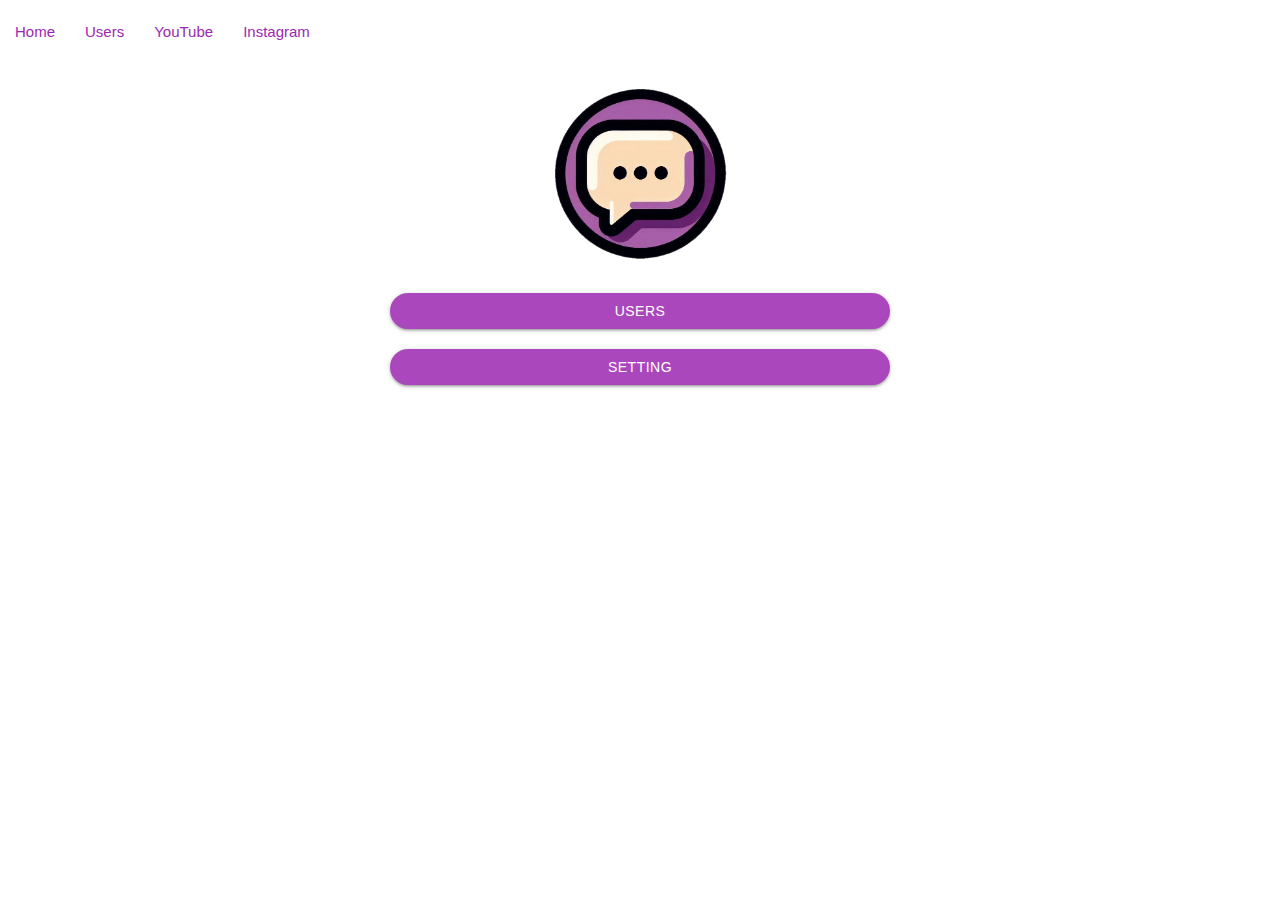
<file: index.html>
<!DOCTYPE html>
<html lang="en">
<head>
    <meta charset="UTF-8">
    <meta name="viewport" content="width=device-width, initial-scale=1.0">
    <title>front end project</title>
    <link rel="stylesheet" href="/assets/materialize/css/materialize.min.css">
    <link href="https://fonts.googleapis.com/icon?family=Material+Icons" rel="stylesheet">
    <link rel="stylesheet" href="/assets/css/style.css">
</head>
<body>
  
<!-- navbar section ----- start -->
    <nav class="white z-depth-0">
        <div class="nav-wrapper">
          <a href="#!" class="purple-text lighten-1 hide-on-large-only">Home</a>
          <a href="#" data-target="mobile-demo" class="sidenav-trigger purple-text lighten-2"><i class="material-icons">menu</i></a>
          <ul class="hide-on-med-and-down">
            <li><a href="/" class="purple-text lighten-1">Home</a></li>
            <li><a href="users.html" class="purple-text lighten-1">Users</a></li>
            <li><a href="https://www.youtube.com/channel/UCqECaJ8Gagnn7YCbPEzWH6g" class="purple-text lighten-1">YouTube</a></li>
            <li><a href="https://www.instagram.com/taylorswift/" class="purple-text lighten-1">Instagram</a></li>
          </ul>
        </div>
      </nav>
  <!-- sidenav -->
      <ul class="sidenav" id="mobile-demo">
        <li><div class="user-view">
          <div class="background">
            <img src="/assets/images/realistic-neon-lights-background.avif" class="w-full">
          </div>
          <a><img class="circle" src="/assets/images/woman-profile-account-picture.avif"></a>
          <a><span class="white-text name">Name</span></a>
          <a><span class="white-text email">example@email.com</span></a>
        </div></li>
        <li><a href="#"><i class="material-icons">link</i>YouTube channel</a></li>
        <li><a href="#"><i class="material-icons">link</i>Instagram</a></li>
        <li><div class="divider"></div></li>
        <li><a class="subheader">pages</a></li>
        <li><a class="waves-effect" href="/">Home</a></li>
        <li><a class="waves-effect" href="/users.html">Users</a></li>
      </ul>

<!-- navbar section ----- end -->
      
<!-- home section ----- start -->
      <section class="flex-c-m flex-col size-full p-r-20 p-l-20">
        <img src="/assets/images/message-icon.png" class="w-full max-w-200 m-b-10 m-t-10">
        <a href="/users.html" class="waves-effect waves-light btn purple lighten-1 border-radios-5rem max-w-500 w-full m-t-10 m-b-10">users</a>
        <a class="waves-effect waves-light btn purple lighten-1 border-radios-5rem max-w-500 w-full m-t-10 m-b-10">setting</a>
      </section>
<!-- home section ----- end -->

    <script src="/assets/materialize/js/materialize.min.js"></script>
    <script src="/assets/js/script.js"></script>
</body>
</html>
</file>
<file: assets/css/style.css>
@media(min-width: 600px){

    #top-actions-section{
        display: flex !important;
        align-items: center !important;
    }
}

table.highlight > tbody > tr:hover {
    background-color: #7b1fa21a;
  }

.user-list-item.active .user-list-arrow-icon{
    transition: all ease 300ms;
}

.user-list-item.active .user-list-arrow-icon{
    transform: rotate(270deg);
}

.user-list-item.active, .user-list-item.active .collapsible-header{
    background-color: rgb(233, 233, 233);
}

.container{
    width: 100% !important;
}

/* width */

.w-full{
    width: 100% !important;
}

.size-full{
    width: 100%;
    height: 100%;
}

.max-w-200{
    max-width: 200px;
}

.max-w-500{
    max-width: 500px;
}

.max-w-50{
    max-width: 50px;
}

/* padding */

.p-all-5{
    padding: 5px;
}

.p-r-20{
    padding-right: 20px;
}

.p-r-9{
    padding-right: 9px;
}

.p-r-5{
    padding-right: 5px;
}

.p-l-20{
    padding-left: 20px;
}

.p-l-9{
    padding-left: 9px;
}

.p-l-10{
    padding-left: 10px;
}

.p-l-5{
    padding-left: 5px;
}

.p-t-20{
    padding-top: 20px;
}

.p-t-15{
    padding-top: 15px;
}

.p-t-100{
    padding-top: 100px;
}

.p-t-1{
    padding-top: 1px;
}

.p-b-10{
    padding-bottom: 10px;
}

.p-b-3{
    padding-bottom: 3px;
}

/* margin */

.m-t-10{
    margin-top: 10px;
}

.m-b-0{
    margin-bottom: 0px;
}

.m-b-10{
    margin-bottom: 10px;
}

.m-r-5{
    margin-right: 5px;
}

.m-l-5{
    margin-left: 5px;
}

/* border */

.border-radios-5rem{
    border-radius: 5rem;
}

.no-border{
    border: unset !important;
}

.rounded-top-30{
    border-radius: 30px 30px 0px 0px;
}

/* flexbox */

.flex-l{
    display: -webkit-box;
    display: -webkit-flex;
    display: -moz-box;
    display: -ms-flexbox;
    display: flex;
    justify-content: flex-start;
}

.flex-l-m{
    display: -webkit-box;
    display: -webkit-flex;
    display: -moz-box;
    display: -ms-flexbox;
    display: flex !important;
    justify-content: flex-start; 
    align-items: center;
}

.flex-c-m{
    display: -webkit-box;
    display: -webkit-flex;
    display: -moz-box;
    display: -ms-flexbox;
    display: flex;
    justify-content: center;
    -ms-align-items: center;
    align-items: center;
}

.flex-col{
    flex-direction: column;
}

.flex-sb-m{
    display: -webkit-box;
    display: -webkit-flex;
    display: -moz-box;
    display: -ms-flexbox;
    display: flex;
    justify-content: space-between;
    align-items: center;
}

.center-align{
    align-items: center;
}

/* shadow */

.filter-shadow{
    filter: drop-shadow(2px 4px 6px black);
}

/* postion */

.pos-relative{
    position: relative;
}
.pos-fixed{
    position: fixed;
}

.bottom-0{
    bottom: 0;
}

.right-0{
    right: 0;
}

.left-0{
    left: 0;
}

.top-7{
    top: 7px;
}

/* font */

.f-bold{
    font-weight: bold;
}
</file>
